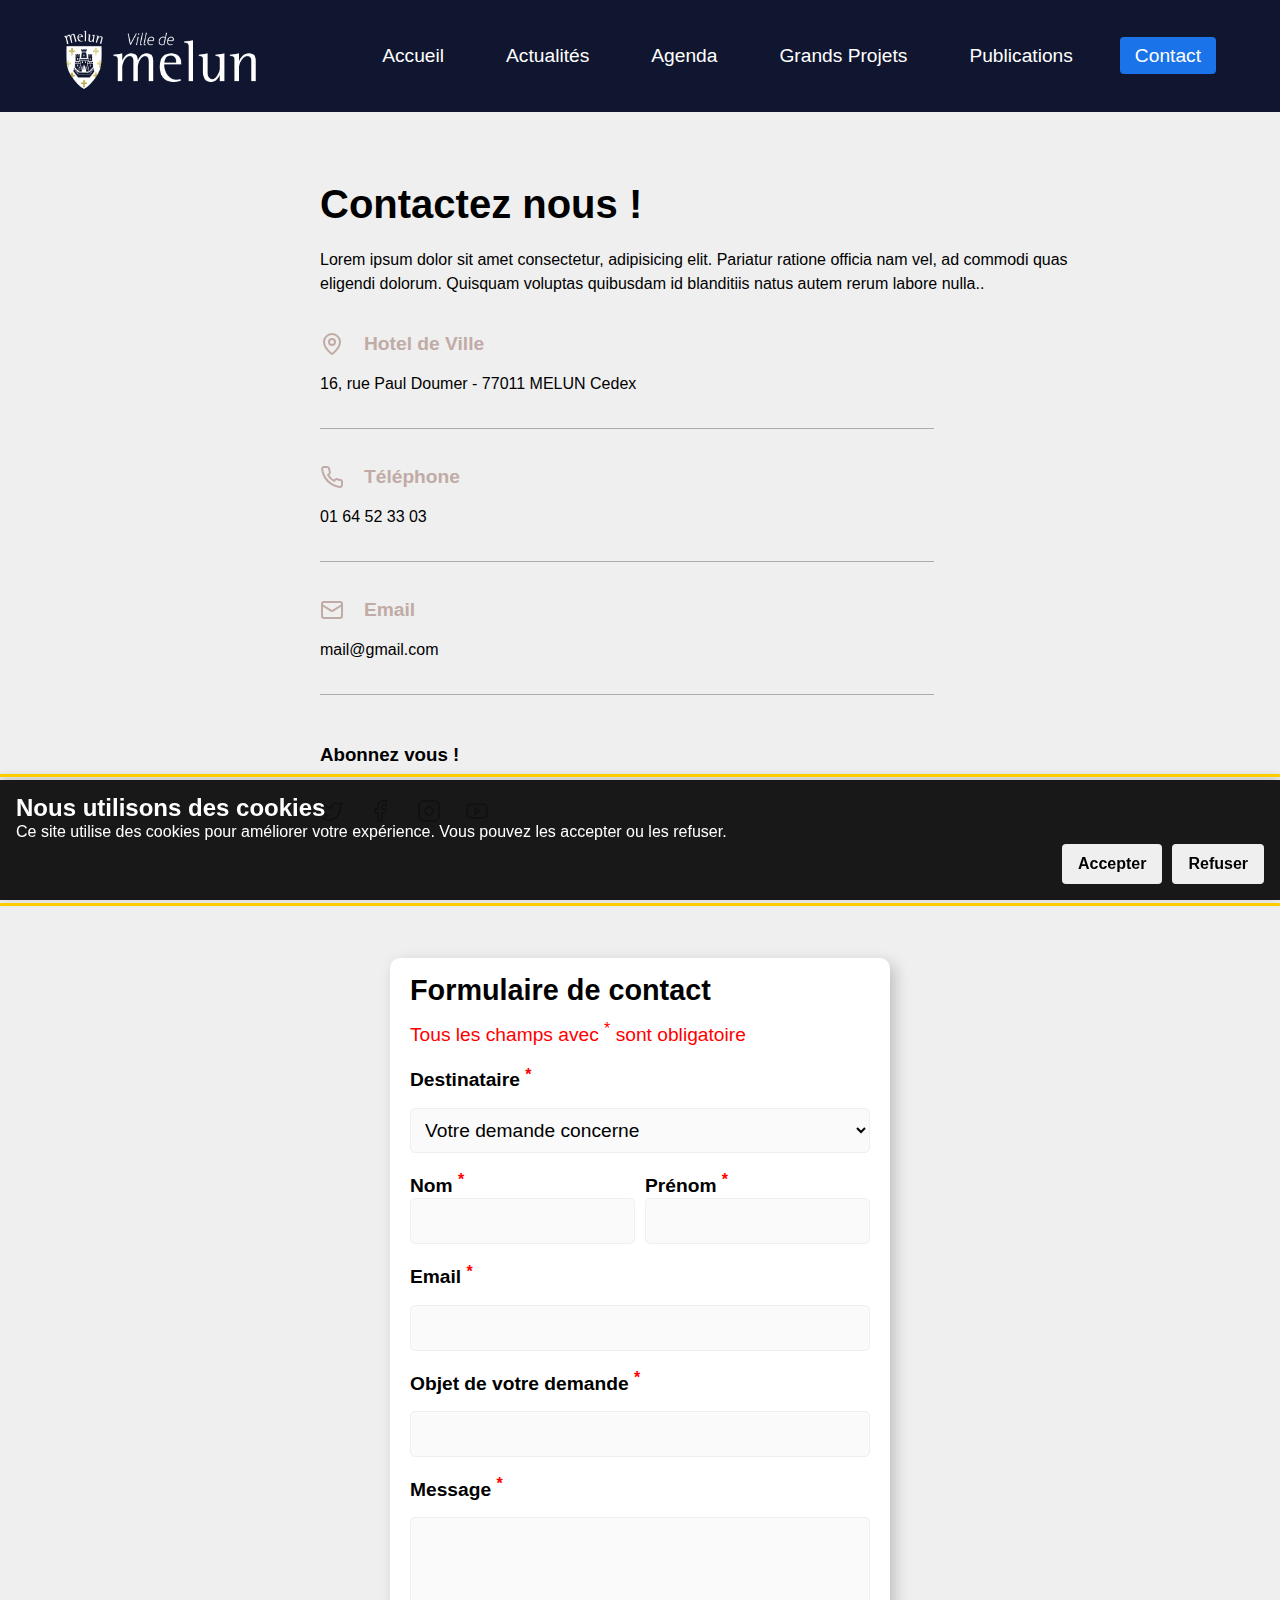
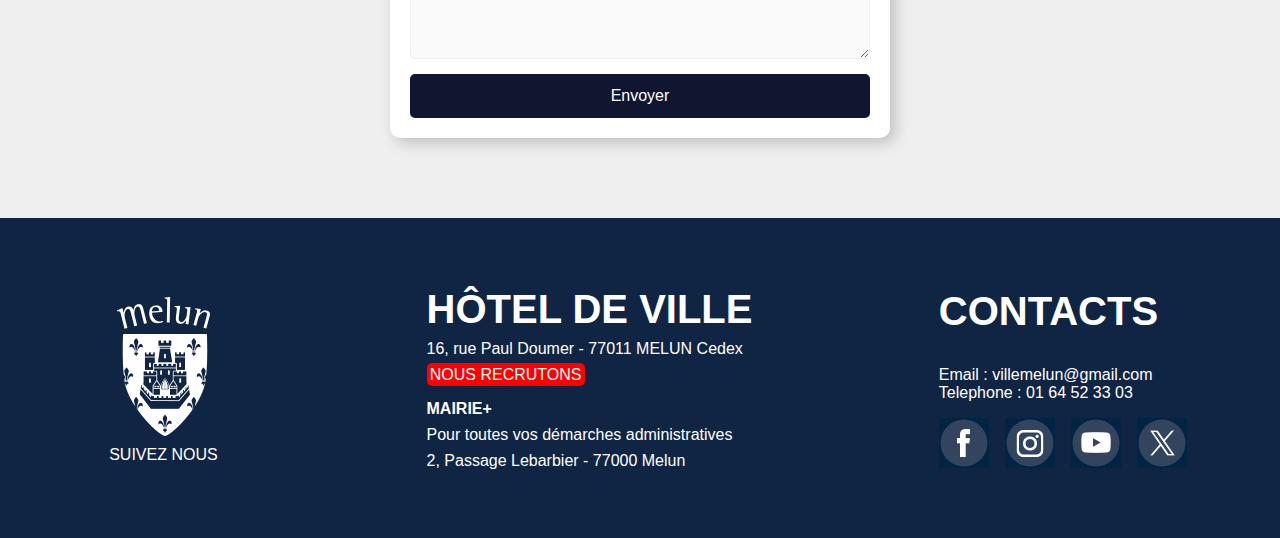
<file: contact.html>
<!DOCTYPE html>
<html lang="fr">

<head>
  <meta charset="UTF-8" />
  <meta name="viewport" content="width=device-width, initial-scale=1.0" />
  <title>Ville de melun - Contact</title>
  <link rel="stylesheet" href="./src/css/style.css" />
  <link rel="stylesheet" href="./src/css/contact.css" />
  <link rel="stylesheet" href="./src/css/footer.css" />
  <link rel="stylesheet" href="./src/css/accessibility.css" />
  <link rel="stylesheet" href="./src/css/cookies.css" />
</head>

<body>
  <!-- Improved skip links -->
  <div class="skip-links">
    <a href="#main-content" class="skip-link">Aller au contenu principal</a>
    <a href="#footer" class="skip-link">Aller au pied de page</a>
  </div>

  <!-- Cookie consent banner -->
  <div id="cookie-consent" class="cookie-consent" tabindex="-1" role="dialog" aria-labelledby="cookie-title">
    <h2 id="cookie-title">Nous utilisons des cookies</h2>
    <p>Ce site utilise des cookies pour améliorer votre expérience. Vous pouvez les accepter ou les refuser.</p>
    <div class="cookie-buttons">
      <button id="cookie-accept" class="btn">Accepter</button>
      <button id="cookie-refuse" class="btn btn-secondary">Refuser</button>
    </div>
  </div>

  <header>
    <nav aria-label="Navigation principale">
      <img src="./src/img/ville_de_melun.png" alt="Logo Ville de Melun" width="200">
      <ul>
        <li><a href="index.html">Accueil</a></li>
        <li><a href="index.html#actualites-titre">Actualités</a></li>
        <li><a href="index.html#agenda-titre">Agenda</a></li>
        <li><a href="index.html#projets-titre">Grands Projets</a></li>
        <li><a href="index.html#publications-titre">Publications</a></li>
        <li><a href="contact.html" aria-current="page">Contact</a></li>
      </ul>
      <button class="menu-toggle" aria-expanded="false" aria-controls="primary-menu" aria-label="Toggle menu">
        <span>☰</span>
      </button>
    </nav>
  </header>
  <main id="main-content" tabindex="-1">
    <div class="aside">
      <div class="infos_container">
        <h1 tabindex="0">Contactez nous !</h1>

        <p>
          Lorem ipsum dolor sit amet consectetur, adipisicing elit. Pariatur
          ratione officia nam vel, ad commodi quas eligendi dolorum. Quisquam
          voluptas quibusdam id blanditiis natus autem rerum labore nulla..
        </p>

        <div class="infos_box">
          <div class="infos">
            <img src="./src/svg/map-pin.svg" alt="" />
            <h3 class="infos_title" tabindex="0">Hotel de Ville</h3>
          </div>
          <p class="infos_p" tabindex="0">
            16, rue Paul Doumer - 77011 MELUN Cedex
          </p>

          <div class="horizontal_bar" role="presentation
                    "></div>

          <div class="infos">
            <img src="./src/svg/phone.svg" alt="" />
            <h3 class="infos_title" tabindex="0">Téléphone</h3>
          </div>
          <p class="infos_p" tabindex="0">01 64 52 33 03</p>

          <div class="horizontal_bar" role="presentation
                    "></div>

          <div class="infos">
            <img src="./src/svg/mail.svg" alt="" />
            <h3 class="infos_title" tabindex="0">Email</h3>
          </div>
          <p class="infos_p" tabindex="0">mail@gmail.com</p>

          <div class="horizontal_bar" role="presentation
                    "></div>
        </div>

          <div class="socials">
            <h3 tabindex="0">Abonnez vous !</h3>
            <a href="#"><img
              src="./src/svg/twitter.svg"
              alt="Logo Twitter"
            /></a>
            <a href="#"><img
              src="./src/svg/facebook (1).svg"
              alt="Logo facebook"
            /></a>
            <a href="#"><img
              src="./src/svg/instagram (1).svg"
              alt="Logo Instagram"
            /></a>
            <a href="#"><img
              src="./src/svg/youtube.svg"
              alt="Logo Youtube"
            /></a>
          </div>
        </div>
      </div>

    <div class="background-image" role="presentation"></div>

    <form action="#" method="POST" aria-labelledby="contact-form-title">
      <h2 id="contact-form-title">Formulaire de contact</h2>
      <p class="red">Tous les champs avec <sup>*</sup> sont obligatoire</p>

      <label for="destinataire">Destinataire <span aria-hidden="true"><sup>*</sup></span></label>
      <select id="destinataire" name="destinataire" required>
        <option value="" disabled selected>Votre demande concerne</option>
        <option value="actes_civils">Demande d'actes civils</option>
        <option value="recrutement">Demande de recrutement</option>
        <option value="culture">Action Culturelle</option>
        <option value="finances">Direction des Finances, de la Commande Publique et Contrôle de Gestion</option>
        <option value="scolaire">Affaires Scolaires</option>
        <option value="social">Affaires Sociales</option>
        <option value="sport">Affaires Sportives</option>
        <option value="archives">Archives</option>
        <option value="batiments">Bâtiments</option>
        <option value="bij">Bureau Information Jeunesse (BIJ)</option>
        <option value="maire">Cabinet du Maire</option>
        <option value="social_centre">Centre Social</option>
        <option value="loisirs">Centres de Loisirs</option>
        <option value="conservatoire">Conservatoire de Musique et de Danse</option>
        <option value="rh">Direction des Ressources Humaines</option>
      </select>

      <div class="name-container">
        <div>
          <label for="nom">Nom <span aria-hidden="true"><sup>*</sup></span></label>
          <input type="text" id="nom" name="nom" required>
        </div>
        <div>
          <label for="prenom">Prénom <span aria-hidden="true"><sup>*</sup></span></label>
          <input type="text" id="prenom" name="prenom" required>
        </div>
      </div>

      <label for="email">Email <span aria-hidden="true"><sup>*</sup></span></label>
      <input type="email" id="email" name="email" required>

      <label for="objet">Objet de votre demande <span aria-hidden="true"><sup>*</sup></span></label>
      <input type="text" id="objet" name="objet" required>

      <label for="message">Message <span aria-hidden="true"><sup>*</sup></span></label>
      <textarea id="message" name="message" rows="5" required></textarea>

      <button type="submit" id="btn">Envoyer</button>
    </form>
  </main>
  <footer id="footer" tabindex="-1">
    <div class="footer-content">
      <img class="footer-logo" src="./src/img/logo_footer.png" alt="">
      <p>SUIVEZ NOUS</p>
    </div>

    <div class="footer-text">
      <h1>HÔTEL DE VILLE</h1>
      <p>16, rue Paul Doumer - 77011 MELUN Cedex</p>
      <li class="link"><a class="recrutement" href="https://www.ville-melun.fr/la-ville/ressources-humaines">NOUS
          RECRUTONS</a></li>
      <strong>MAIRIE+</strong>
      <p>Pour toutes vos démarches administratives</p>
      <p>2, Passage Lebarbier - 77000 Melun</p>
    </div>

    <div class="footer-contact">
      <h1>CONTACTS</h1>
      <p>Email : villemelun@gmail.com</p>
      <p>Telephone : 01 64 52 33 03</p>
      <div class="social">
        <img src="./src/img/rs-fb_footer.png" alt="">
        <img src="./src/img/rs-insta_footer.png" alt="">
        <img src="./src/img/rs-youtube_footer.png" alt="">
        <img src="./src/img/rs-x_footer.png" alt="">
      </div>
    </div>
  </footer>

  <script src="./src/js/navigation.js"></script>
  <script src="./src/js/cookies.js"></script>
  <script src="./src/js/focus-manager.js"></script>
</body>

</html>
</file>
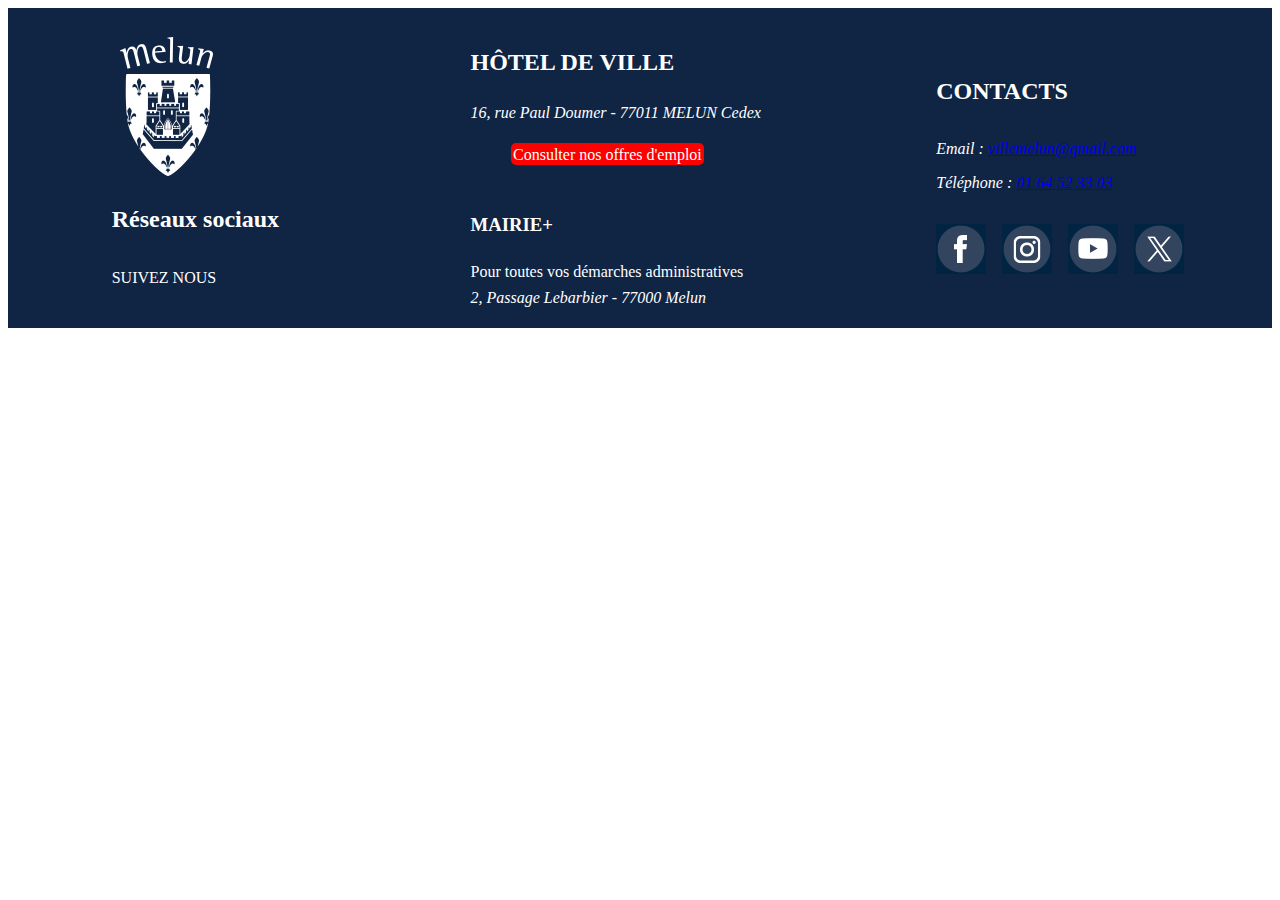
<file: footer.html>
<!DOCTYPE html>
<html lang="fr">
<head>
    <meta charset="UTF-8">
    <meta name="viewport" content="width=device-width, initial-scale=1.0">
    <title>Footer - Ville de Melun</title>
    <link rel="stylesheet" href="./src/css/footer.css">
</head>
<body>
    <footer role="contentinfo">
        <div class="footer-content">
            <img class="footer-logo" src="./src/img/logo_footer.png" alt="Logo de la ville de Melun">
            <h2>Réseaux sociaux</h2>
            <p>SUIVEZ NOUS</p>
        </div>
        
        <div class="footer-text">
            <h2>HÔTEL DE VILLE</h2>
            <address>
                <p>16, rue Paul Doumer - 77011 MELUN Cedex</p>
            </address>
            <nav aria-label="Liens utiles">
                <ul>
                    <li class="link"><a class="recrutement" href="https://www.ville-melun.fr/la-ville/ressources-humaines">Consulter nos offres d'emploi</a></li>
                </ul>
            </nav>
            <h3>MAIRIE+</h3>
            <p>Pour toutes vos démarches administratives</p>
            <address>
                <p>2, Passage Lebarbier - 77000 Melun</p>
            </address>
        </div>

        <div class="footer-contact">
            <h2>CONTACTS</h2>
            <address>
                <p>Email : <a href="mailto:villemelun@gmail.com">villemelun@gmail.com</a></p>
                <p>Téléphone : <a href="tel:+33164523303">01 64 52 33 03</a></p>
            </address>
            <nav class="social" aria-label="Réseaux sociaux">
                <a href="#" aria-label="Suivez-nous sur Facebook">
                    <img src="./src/img/rs-fb_footer.png" alt="">
                </a>
                <a href="#" aria-label="Suivez-nous sur Instagram">
                    <img src="./src/img/rs-insta_footer.png" alt="">
                </a>
                <a href="#" aria-label="Suivez-nous sur YouTube">
                    <img src="./src/img/rs-youtube_footer.png" alt="">
                </a>
                <a href="#" aria-label="Suivez-nous sur X (anciennement Twitter)">
                    <img src="./src/img/rs-x_footer.png" alt="">
                </a>
            </nav>
        </div>
    </footer>
</body>
</html>
</file>
<file: src/css/style.css>
* {
	margin: 0;
	padding: 0;
	box-sizing: border-box;
}

body {
	font-family: "Roboto", sans-serif;
	line-height: 1.5rem;
}

/* Improved Navbar with Better Responsive Design */
header {
	background-color: #10162f;
	color: #fff;
	display: flex;
	align-items: center;
	justify-content: center;
	height: auto;
	min-height: 7rem;
	padding: 1rem 0;
	position: relative;
}

nav {
	display: flex;
	flex-wrap: wrap;
	justify-content: space-between;
	width: 90%;
	max-width: 1200px;
	list-style-type: none;
	align-items: center;
}

.nav-logo {
	font-size: 1.5rem;
	font-weight: bold;
}

/* Updated menu toggle button styles for accessibility */
.menu-toggle {
	display: none; /* Hide by default on all screens */
	background: transparent;
	border: 2px solid #fff;
	border-radius: 4px;
	color: white;
	font-size: 1.5rem;
	cursor: pointer;
	padding: 0.5rem;
	min-width: 44px;
	min-height: 44px;
	align-items: center;
	justify-content: center;
	position: relative;
}

.menu-toggle:hover,
.menu-toggle:focus {
	outline: 3px solid #ffbf47;
	outline-offset: 2px;
	background-color: rgba(255, 255, 255, 0.1);
}

.menu-toggle[aria-expanded="true"] {
	background-color: rgba(255, 255, 255, 0.2);
}

.menu-toggle:focus,
.menu-toggle:hover {
	outline: 3px solid #ffbf47;
	outline-offset: 2px;
	text-decoration: none;
}

nav ul {
	display: flex;
	justify-content: center;
	align-items: center;
	gap: 2rem;
}

nav ul li {
	font-size: 1.2rem;
	list-style-type: none;
	position: relative;
}

nav a {
	text-decoration: none;
	color: #fff;
	position: relative;
	padding: 8px 15px;
	border-radius: 4px;
	transition: all 0.3s;
}

.menu-toggle:focus,
menu-toggle:hover {
	outline: 3px solid #ffbf47;
	outline-offset: 2px;
	text-decoration: none;
}
/* Improved focus styles with better contrast */
nav ul li a:focus {
	outline: 3px solid #ffcc00; /* Consistent yellow outline */
	background-color: rgba(255, 255, 255, 0.2);
	text-decoration: underline;
	color: white;
	/* Remove any hover styles when focused */
	box-shadow: none;
}

/* Hover effects - modified to remove outline */
nav ul li a:hover {
	color: white;
	background-color: rgba(255, 255, 255, 0.2);
	text-decoration: none;
	border-color: #2563eb; /* Blue border color on hover */
}

nav ul li a::after {
	content: "";
	position: absolute;
	bottom: -6px;
	left: 100%;
	width: 0%;
	height: 3px;
	background-color: #fff; /* Changed to match focus color */
	transition: all 0.3s ease-in-out;
}

nav ul li a:hover::after {
	left: 0%;
	width: 100%;
}

/* Current page indicator */
nav ul li a[aria-current="page"] {
	background-color: #1a73e8;
	color: white;
}

nav ul li a[aria-current="page"]:focus {
	outline: 3px solid #ffbf47;
	background-color: #1a73e8;
}

/* Menu announcement area for screen readers */
#menu-announcement {
	position: absolute;
	width: 1px;
	height: 1px;
	margin: -1px;
	padding: 0;
	overflow: hidden;
	clip: rect(0, 0, 0, 0);
	border: 0;
}

/* Responsive navigation for mobile devices */
@media (max-width: 1165px) {
	header {
		height: auto;
	}

	nav {
		justify-content: space-between;
	}

	.menu-toggle {
		display: flex; /* Only display on mobile screens */
		z-index: 101;
	}

	nav ul {
		position: fixed;
		top: 0;
		right: -100%;
		flex-direction: column;
		background-color: #10162f;
		height: 100vh;
		width: 80%;
		max-width: 300px;
		padding: 5rem 2rem 2rem;
		transition: right 0.3s ease, visibility 0.3s ease;
		gap: 1.5rem;
		z-index: 100;
		justify-content: flex-start;
		align-items: flex-start;
		box-shadow: -5px 0 15px rgba(0, 0, 0, 0.3);
		visibility: visible;
	}

	nav ul[aria-hidden="true"] {
		right: -100%;
		visibility: hidden;
	}

	nav ul[aria-hidden="false"] {
		right: 0;
		visibility: visible;
	}

	nav ul.active {
		right: 0;
	}

	nav ul li {
		width: 100%;
	}

	nav ul li a {
		display: block;
		width: 100%;
		padding: 1rem;
	}

	nav ul li a::after {
		display: none;
	}

	.nav-overlay {
		position: fixed;
		top: 0;
		left: 0;
		right: 0;
		bottom: 0;
		background-color: rgba(0, 0, 0, 0.5);
		opacity: 0;
		visibility: hidden;
		transition: opacity 0.3s ease;
		z-index: 99;
	}

	.nav-overlay.active {
		opacity: 1;
		visibility: visible;
	}
}

@media (max-width: 480px) {
	nav {
		width: 95%;
	}

	.nav-logo {
		font-size: 1.2rem;
	}
}

.hero {
	background-image: url("https://www.ville-melun.fr/images/02-EVENTS/03-Journee-Internationale-Droits-Femmes/2024-03-08_JIDF_SITE-2.jpg");
	background-size: cover;
	background-position: center;
	height: 80vh;
	display: flex;
	flex-direction: column;
	justify-content: center;
	align-items: end;
	color: white;
	text-align: right;
	padding: 12rem;
}

.hero h1 {
	background: white none repeat scroll 0% 0%;
	color: black;
	padding: 1%;
	font-size: 3rem;
	margin-bottom: 1rem;
}

.hero p {
	padding: 1%;
	background: rgba(0, 0, 0, 0.4) none repeat scroll 0% 0%;
	font-size: 1.2rem;
	max-width: 800px;
}

.carousel {
	position: relative;
	height: clamp(400px, 60vw, 80vh);
	background: #10162f;
}

.carousel-container {
	height: 100%;
	position: relative;
}

.carousel-slides {
	height: 100%;
	position: relative;
	overflow: hidden;
}

.slide {
	position: absolute;
	top: 0;
	left: 0;
	width: 100%;
	height: 100%;
	opacity: 0;
	transition: opacity 0.5s ease-in-out;
	background-size: cover;
	background-position: center;
}

.slide[aria-hidden="false"] {
	opacity: 1;
	z-index: 1;
}

.slide:nth-child(1) {
	background-image: url("https://www.ville-melun.fr/images/02-EVENTS/03-Journee-Internationale-Droits-Femmes/2024-03-08_JIDF_SITE-2.jpg");
}

.slide:nth-child(2) {
	background-image: url("https://www.ville-melun.fr/images/02-EVENTS/2025/2025-03-10_Inscriptions-Scolaires-et-Perisclolaires_SITE-Vignette.jpg");
}

.slide:nth-child(3) {
	background-image: url("https://www.ville-melun.fr/images/02-EVENTS/2025/2025-02-20_PROJET-MEMOIRE_Episode-3_Un-Nouvel-Habitat_SITE-VIGNETTE.jpg");
}

.slide-content {
	position: absolute;
	right: 5%;
	top: 50%;
	transform: translateY(-50%);
	max-width: min(600px, 90%);
	padding: clamp(1rem, 3vw, 2rem);
	color: white;
	text-align: right;
}

.slide-content h2 {
	background: white;
	color: black;
	padding: clamp(0.5rem, 2vw, 1rem);
	margin-bottom: clamp(0.5rem, 2vw, 1rem);
	display: inline-block;
	font-size: clamp(1.5rem, 4vw, 2.5rem);
	width: auto;
	max-width: 100%;
	overflow-wrap: break-word;
	hyphens: auto;
}

.slide-content p {
	background: rgba(0, 0, 0, 0.7);
	padding: clamp(0.5rem, 2vw, 1rem);
	font-size: clamp(1rem, 2vw, 1.2rem);
}

.carousel-controls {
	position: absolute;
	bottom: clamp(1rem, 4vw, 2rem);
	left: 0;
	right: 0;
	display: flex;
	justify-content: center;
	align-items: center;
	gap: clamp(0.5rem, 1vw, 1rem);
	z-index: 2;
}

.carousel-controls button {
	background: rgba(255, 255, 255, 0.2);
	border: 2px solid white;
	color: white;
	width: clamp(36px, 6vw, 44px);
	height: clamp(36px, 6vw, 44px);
	border-radius: 50%;
	cursor: pointer;
	display: flex;
	align-items: center;
	justify-content: center;
	transition: all 0.3s ease;
}

/* Carousel/Hero Navigation Enhancements - modified to remove outline on hover */
.carousel-controls button:hover {
	background: #1a73e8; /* Blue background on hover */
	/* No outline on hover */
}
.carousel-controls button svg:hover {
	color: white; /* Blue background on hover */
	/* No outline on hover */
}

.carousel-controls button:focus {
	background: #1a73e8; /* Blue background on focus */
	outline: 3px solid #ffcc00; /* Consistent yellow outline */
	/* No hover effects when focused */
}

.carousel-controls button:focus-visible {
	outline: 3px solid #2563eb;
	outline-offset: 2px;
}

.carousel-dots {
	display: flex;
	gap: 0.5rem;
}

.carousel-dots button {
	width: clamp(10px, 1.5vw, 12px);
	height: clamp(10px, 1.5vw, 12px);
	border-radius: 50%;
	background: rgba(255, 255, 255, 0.5);
	border: 2px solid white;
	padding: 0;
}

.carousel-dots button[aria-selected="true"] {
	background: white;
}

/* Carousel/Hero Navigation Enhancements */
.carousel-controls button {
	background: rgba(0, 0, 0, 0.7); /* Darker background for better contrast */
	color: white;
	width: 40px;
	height: 40px;
	border: none;
	border-radius: 50%;
	display: flex;
	align-items: center;
	justify-content: center;
	cursor: pointer;
}

.carousel-controls button:hover {
	background: #1a73e8; /* Blue background on hover */
	/* No outline on hover */
}

.carousel-controls button:focus {
	background: #1a73e8; /* Blue background */
	outline: 3px solid #ffcc00; /* Consistent yellow outline */
	outline-offset: 2px;
	/* No hover effects when focused */
}

.carousel-dots button {
	width: 12px;
	height: 12px;
	background: rgba(255, 255, 255, 0.5);
	border: 1px solid #000; /* Border for better visibility */
	border-radius: 50%;
	margin: 0 6px;
}

.carousel-dots button[aria-selected="true"] {
	background: white;
	box-shadow: 0 0 0 2px #0056b3; /* Blue outline for selected dot */
}

.carousel-dots button:focus {
	outline: 3px solid #ffcc00; /* Consistent yellow outline */
	outline-offset: 2px;
}

@media (max-width: 768px) {
	.slide-content {
		max-width: 100%;
		right: 0;
		left: 0;
		text-align: center;
		padding: 1rem;
	}

	.carousel-controls {
		bottom: 0.5rem;
	}
}

@media (max-width: 480px) {
	.carousel {
		height: 450px;
	}

	.slide-content h1 {
		padding: 0.5rem;
		margin-bottom: 0.5rem;
	}

	.slide-content p {
		padding: 0.5rem;
	}

	.carousel-controls button {
		width: 32px;
		height: 32px;
	}
}

.pictograms {
	display: grid;
	grid-template-columns: repeat(6, 1fr);
	gap: 2rem;
	padding: 4rem 8rem;
	background-color: #f5f5f5;
}

.pictogram-item {
	display: flex;
	flex-direction: column;
	align-items: center;
	text-decoration: none;
	color: #10162f;
	font-weight: 500;
	transition: transform 0.3s ease;
}

.pictogram-item:hover {
	transform: translateY(-5px);
}

.pictogram-item:focus {
	outline: 3px solid #ffcc00; /* Consistent yellow outline */
	outline-offset: 4px;
	transform: translateY(-5px);
	/* No hover outline when focused */
}

.pictograms img {
	width: 100%;
	max-width: 150px;
	margin-bottom: 1rem;
	transition: transform 0.3s ease;
}

.pictogram-text {
	text-align: center;
	font-size: 1.3rem;
	margin-top: 0.5rem;
}

/* Responsive adjustments for pictograms */
@media (max-width: 1200px) {
	.pictograms {
		grid-template-columns: repeat(3, 1fr);
		padding: 3rem 4rem;
	}
}

@media (max-width: 768px) {
	.pictograms {
		grid-template-columns: repeat(2, 1fr);
		padding: 2rem;
	}
}

@media (max-width: 480px) {
	.pictograms {
		grid-template-columns: repeat(1, 1fr);
		padding: 2rem 1rem;
	}
}

.actualites {
	padding: 4rem max(2rem, min(8rem, 5vw));
}

.actualites h2 {
	font-size: clamp(1.8rem, 4vw, 2.5rem);
	margin-bottom: clamp(2rem, 4vw, 3rem);
}

.articles {
	display: grid;
	grid-template-columns: repeat(auto-fit, minmax(min(100%, 260px), 1fr));
	gap: clamp(1rem, 3vw, 2rem);
}

.articles article {
	display: flex;
	flex-direction: column;
	height: 100%;
	transition: transform 0.3s ease, box-shadow 0.3s ease;
}

.articles article img {
	height: clamp(150px, 30vw, 200px);
}

.articles .tag {
	margin: 1rem 1rem 0.5rem;
	font-size: clamp(0.8rem, 2vw, 1rem);
}

.articles h3 {
	font-size: clamp(1.1rem, 2.5vw, 1.3rem);
	padding: 0 1rem;
	margin-bottom: 0.5rem;
}

.articles p {
	font-size: clamp(0.9rem, 2vw, 1rem);
	padding: 0 1rem 1rem;
	flex-grow: 1;
}

@media (max-width: 768px) {
	.actualites {
		padding: 2rem 1rem;
	}

	.articles {
		grid-template-columns: 1fr;
		max-width: 500px;
		margin: 0 auto;
	}
}

.articles article {
	background: white;
	border-radius: 8px;
	overflow: hidden;
	box-shadow: 0 4px 6px rgba(0, 0, 0, 0.1);
	transition: transform 0.3s ease;
	border: 2px solid transparent;
}

.articles article:hover {
	transform: translateY(-5px);
	border-color: #2563eb;
}

.articles article:focus-within {
	border-color: #2563eb;
}

.articles img {
	width: 100%;
	height: 200px;
	object-fit: cover;
}

.articles .tag {
	display: inline-block;
	padding: 0.5rem 1rem;
	background-color: #1a365d !important; /* Darker blue for better contrast */
	color: white;
	border-radius: 4px;
	margin: 1rem;
}

.articles h3 {
	padding: 0 1rem;
	margin-bottom: 0.5rem;
	color: #10162f;
}

.articles p {
	padding: 0 1rem 1rem;
	color: #374151 !important; /* Darker gray for better contrast */
}

/* Improved focus styles */
:focus {
	outline: 3px solid #ffcc00; /* Consistent yellow color */
	outline-offset: 2px;
}

:focus:not(:focus-visible) {
	outline: none;
}

:focus-visible {
	outline: 3px solid #ffbf47; /* High contrast yellow */
	outline-offset: 3px;
	box-shadow: 0 0 0 6px rgba(255, 191, 71, 0.2);
}

/* Skip link */
.skip-link {
	position: absolute;
	top: -40px;
	left: 0;
	background: #2563eb;
	color: white;
	padding: 8px;
	z-index: 100;
	transition: top 0.2s ease;
}

.skip-link:focus {
	top: 0;
}

/* Improve focus for navigation */
nav a:focus-visible {
	background-color: rgba(255, 255, 255, 0.1);
	border-radius: 4px;
}

/* Agenda Styles */
.agenda {
	padding: 4rem 8rem;
	background-color: #f5f5f5;
}

.agenda h2 {
	text-align: center;
	font-size: 2.5rem;
	margin-bottom: 3rem;
	color: #10162f;
}

.events-grid {
	display: grid;
	grid-template-columns: repeat(4, 1fr);
	gap: 2rem;
	margin: 0 auto;

	/* Add responsive breakpoints */
	@media (max-width: 1200px) {
		grid-template-columns: repeat(3, 1fr);
	}

	@media (max-width: 900px) {
		grid-template-columns: repeat(2, 1fr);
	}

	@media (max-width: 600px) {
		grid-template-columns: 1fr;
	}
}

/* Event card styles - add default transparent border */
.event-card {
	background: white;
	border-radius: 8px;
	overflow: hidden;
	box-shadow: 0 4px 6px rgba(0, 0, 0, 0.1);
	transition: transform 0.3s ease, border-color 0.3s ease;
	border: 2px solid transparent; /* Add default transparent border */
	box-sizing: border-box; /* Ensure border is included in element dimensions */
}

.event-card:hover {
	transform: translateY(-5px);
	border-color: #2563eb; /* Only change border color, not width */
}

.event-card img {
	width: 100%;
	height: 200px;
	object-fit: cover;
	aspect-ratio: 16 / 9; /* Set consistent aspect ratio */
}

.event-card time {
	display: inline-block;
	padding: 0.5rem 1rem;
	background-color: #293b74;
	color: white;
	font-size: 0.9rem;
	margin: 1rem;
	border-radius: 4px;
}

.event-card h3 {
	padding: 0 1rem;
	margin-bottom: 0.5rem;
	color: #10162f;
	font-size: 1.2rem;
}

.event-card address {
	padding: 0 1rem 1rem;
	color: #666;
	font-style: normal;
	font-size: 0.9rem;
}

/* Specific styles for icagenda items */
.icrounded_eventlist {
	margin-bottom: 2rem;
	background: white;
	border-radius: 8px;
	overflow: hidden;
	box-shadow: 0 2px 4px rgba(0, 0, 0, 0.1);
}

.ic-block.agenda_image img {
	width: 100%;
	height: 200px;
	object-fit: cover;
	aspect-ratio: 16 / 9; /* Set consistent aspect ratio */
}

.ic-date-img-box {
	position: absolute;
	top: 10px;
	left: 10px;
	border-radius: 4px;
}

.ic-datetime-div {
	font-size: 0.9rem;
	margin: 1rem;
}

.iceventlist-title {
	padding: 1rem;
	font-size: 1.2rem;
	font-weight: bold;
	color: #10162f;
}

.iceventlist-venue {
	padding: 0 1rem 1rem;
	color: #666;
	font-size: 0.9rem;
}

/* Responsive adjustments */
@media (max-width: 1024px) {
	.agenda {
		padding: 4rem 4rem;
	}
}

@media (max-width: 768px) {
	.agenda {
		padding: 4rem 2rem;
	}

	.events-grid {
		grid-template-columns: repeat(auto-fit, minmax(250px, 1fr));
	}
}

/* Focus styles */
:focus {
	outline: 3px solid #ffcc00; /* Consistent yellow color */
	outline-offset: 2px;
}

.skip-link:focus {
	position: fixed;
	top: 0;
	left: 0;
	padding: 10px;
	background: #ffffff;
	z-index: 9999;
}

.carousel button:focus,
.pictograms a:focus,
.event-card:focus {
	outline: 3px solid #ffcc00; /* Consistent yellow outline */
	outline-offset: 4px;
	box-shadow: 0 0 8px rgba(0, 102, 204, 0.5);
}

/* Add smooth scrolling to the page */
html {
	scroll-behavior: smooth;
}

/* Grand Projets Section */
.grand-projets {
	padding: 4rem max(2rem, min(8rem, 5vw));
	background-color: #ffffff;
}

.grand-projets h2 {
	font-size: clamp(1.8rem, 4vw, 2.5rem);
	margin-bottom: clamp(2rem, 4vw, 3rem);
	color: #10162f;
	text-align: center;
}

.projets-grid {
	display: grid;
	grid-template-columns: repeat(3, 1fr);
	gap: clamp(1.5rem, 3vw, 2.5rem);
}

.projet-card {
	background: white;
	border-radius: 8px;
	overflow: hidden;
	box-shadow: 0 4px 10px rgba(0, 0, 0, 0.1);
	transition: transform 0.3s ease, box-shadow 0.3s ease;
	border: 2px solid #f0f0f0;
	height: 100%;
	display: flex;
	flex-direction: column;
}

.projet-card:hover {
	transform: translateY(-5px);
	box-shadow: 0 8px 15px rgba(0, 0, 0, 0.15);
	border-color: #2563eb;
}

.projet-card:focus-within {
	border-color: #2563eb;
}

.projet-card img {
	width: 100%;
	height: 220px;
	object-fit: cover;
}

.projet-card .projet-content {
	padding: 1.5rem;
	flex-grow: 1;
	display: flex;
	flex-direction: column;
}

.projet-card .status {
	display: inline-block;
	padding: 0.5rem 1rem;
	background-color: #293b74;
	color: white;
	font-size: 0.9rem;
	border-radius: 4px;
	margin-bottom: 1rem;
	align-self: flex-start;
}

.projet-card .status.completed {
	background-color: #10b981;
}

.projet-card .status.in-progress {
	background-color: #f59e0b;
}

.projet-card .status.planned {
	background-color: #6366f1;
}

.projet-card h3 {
	font-size: clamp(1.1rem, 2.5vw, 1.3rem);
	margin-bottom: 0.75rem;
	color: #10162f;
}

.projet-card p {
	color: #374151;
	font-size: clamp(0.9rem, 2vw, 1rem);
	margin-bottom: 1.5rem;
	flex-grow: 1;
}

.projet-card .btn {
	display: inline-block;
	padding: 0.75rem 1.5rem;
	background-color: #10162f;
	color: white;
	text-decoration: none;
	border-radius: 4px;
	font-weight: 500;
	transition: background-color 0.3s ease;
	align-self: flex-start;
}

.projet-card .btn:hover {
	background-color: #293b74;
}

.projet-card .btn:focus-visible {
	outline: 3px solid #2563eb;
	outline-offset: 3px;
}

/* Publications Section */
.publications {
	padding: 4rem max(2rem, min(8rem, 5vw));
	background-color: #f5f5f5;
}

.publications h2 {
	font-size: clamp(1.8rem, 4vw, 2.5rem);
	margin-bottom: clamp(2rem, 4vw, 3rem);
	color: #10162f;
	text-align: center;
}
.magazines-grid {
	display: grid;
	grid-template-columns: repeat(auto-fill, minmax(200px, 1fr));
	gap: clamp(1rem, 3vw, 2rem);
	justify-content: center;
	margin: 0 auto;
	max-width: 1200px;
}

.magazine-card {
	background: white;
	border-radius: 8px;
	overflow: hidden;
	box-shadow: 0 4px 6px rgba(0, 0, 0, 0.1);
	transition: transform 0.3s ease, box-shadow 0.3s ease;
	border: 2px solid transparent;
	display: flex;
	flex-direction: column;
	height: 100%;
}

.magazine-card:hover {
	transform: translateY(-5px);
	box-shadow: 0 8px 15px rgba(0, 0, 0, 0.15);
	border-color: #2563eb;
}

.magazine-card:focus-within {
	border-color: #2563eb;
}

.magazine-cover {
	position: relative;
	padding-bottom: 140%; /* Aspect ratio for magazine covers */
}

.magazine-cover img {
	position: absolute;
	top: 0;
	left: 0;
	width: 100%;
	height: 100%;
	object-fit: cover;
	box-shadow: 0 2px 8px rgba(0, 0, 0, 0.15);
}

.magazine-info {
	padding: 1rem;
	text-align: center;
	flex-grow: 1;
	display: flex;
	flex-direction: column;
	justify-content: space-between;
}

.magazine-info h3 {
	font-size: clamp(0.9rem, 2vw, 1.1rem);
	margin-bottom: 0.5rem;
	color: #10162f;
}

.magazine-info time {
	display: block;
	color: #666;
	font-size: 0.9rem;
	margin-bottom: 0.75rem;
}

.magazine-info .btn {
	display: inline-block;
	padding: 0.5rem 1rem;
	background-color: #10162f;
	color: white;
	text-decoration: none;
	border-radius: 4px;
	font-weight: 500;
	font-size: 0.9rem;
	transition: background-color 0.3s ease;
}

.magazine-info .btn:hover {
	background-color: #293b74;
}

.magazine-info .btn:focus-visible {
	outline: 3px solid #2563eb;
	outline-offset: 3px;
}

/* Responsive adjustments for Grand Projets and Publications */
@media (max-width: 1024px) {
	.projets-grid {
		grid-template-columns: repeat(2, 1fr);
	}
}

@media (max-width: 768px) {
	.grand-projets,
	.publications {
		padding: 3rem 1.5rem;
	}

	.projets-grid {
		grid-template-columns: 1fr;
		max-width: 500px;
		margin: 0 auto;
	}

	.magazines-grid {
		grid-template-columns: repeat(auto-fill, minmax(150px, 1fr));
	}
}

@media (max-width: 480px) {
	.magazines-grid {
		grid-template-columns: repeat(2, 1fr);
		gap: 1rem;
	}
}

/* Ensure carousel arrows are appropriately sized */
.carousel-controls .prev svg,
.carousel-controls .next svg {
	width: 36px;
	height: 36px;
}

/* Enhance the size and visibility of carousel control buttons */
.carousel-controls .prev,
.carousel-controls .next {
	min-width: 48px;
	min-height: 48px;
	background-color: rgba(0, 0, 0, 0.8);
	border-radius: 50%;
	display: flex;
	align-items: center;
	justify-content: center;
}

/* Ensure cards are clearly focusable with keyboard */
.article-card,
.event-card,
.projet-card,
.magazine-card {
	cursor: pointer;
	transition: transform 0.2s ease, box-shadow 0.2s ease;
}

/* Style cards consistently - modified to remove outline on hover */
.article-card:focus,
.event-card:focus,
.projet-card:focus,
.magazine-card:focus {
	outline: 3px solid #ffcc00; /* Consistent yellow outline */
	outline-offset: 2px;
	/* No hover effects when focused */
}

/* Style cards when their children have focus */
.article-card:focus-within,
.event-card:focus-within,
projet-card:focus-within,
magazine-card:focus-within {
	box-shadow: 0 0 0 2px #1a73e8;
}

/* Keep the skip link accessible but invisible until focused */
.skip-link {
	position: absolute;
	left: 0;
	top: 0;
	padding: 10px 15px;
	background: #1a73e8;
	color: #fff;
	z-index: 9999;
	opacity: 0;
	pointer-events: auto;
}

.skip-link:focus {
	opacity: 1;
}

/* Add some spacing to cards to make them more distinct */
.article-card,
.event-card,
.projet-card,
.magazine-card {
	margin-bottom: 1.5rem;
	padding: 1rem;
	border-radius: 4px;
	box-shadow: 0 2px 5px rgba(0, 0, 0, 0.1);
}

/* Card link styles */
.article-card .card-link,
.event-card .card-link {
	display: flex;
	flex-direction: column;
	height: 100%;
	color: inherit;
	text-decoration: none;
	/* Remove transform and box-shadow transitions from card links */
	transition: none;
}

/* Remove hover effects from elements inside cards */
.card-link:hover {
	/* Remove transform and box-shadow effects */
	transform: none;
	box-shadow: none;
}

/* Make sure card containers still have hover effects but not their children */
.article-card:hover,
.event-card:hover,
.projet-card:hover,
.magazine-card:hover {
	transform: translateY(-5px);
	box-shadow: 0 10px 20px rgba(0, 0, 0, 0.1);
	border: 2px solid #2563eb; /* Added blue outline on hover */
}

/* Make sure images in cards aren't distorted with the new link structure */
.card-link img {
	width: 100%;
	height: auto;
	object-fit: cover;
}

/* Ensure the tag appears properly within the link */
.card-link .tag {
	position: relative;
	z-index: 2;
}

/* Keep address and time styles consistent */
.card-link time,
.card-link address {
	font-style: normal;
	margin-bottom: 0.5rem;
}

/* Style for skip links when they become visible */
.skip-link:focus {
	position: absolute;
	top: 0;
	left: 0;
	z-index: 1001;
}

/* High contrast mode */
.high-contrast {
	background-color: #000;
	color: #fff;
}

.high-contrast a {
	color: #ffcc00;
}

.high-contrast img {
	filter: grayscale(100%) contrast(120%);
}

.high-contrast .article-card,
.high-contrast .event-card,
.high-contrast .projet-card,
.high-contrast .magazine-card {
	background-color: #222;
	border: 1px solid #fff;
}

/* City Information Table Styles */
.city-info {
	padding: 2rem 0;
	max-width: 1200px;
	margin: 0 auto;
}

.city-info h2 {
	margin-bottom: 1.5rem;
	font-size: 2rem;
	text-align: center;
	color: #333;
}

.table-container {
	overflow-x: auto;
	margin: 0 auto;
	max-width: 800px;
	box-shadow: 0 4px 6px rgba(0, 0, 0, 0.1);
	border-radius: 8px;
}

.city-info table {
	width: 100%;
	border-collapse: collapse;
	margin: 0 auto;
	background-color: #fff;
}

.city-info caption {
	padding: 1rem;
	background-color: #0066cc;
	color: white;
	font-weight: bold;
	font-size: 1.1rem;
	border-radius: 8px 8px 0 0;
}

.city-info th,
.city-info td {
	padding: 1rem;
	text-align: left;
	border-bottom: 1px solid #eee;
}

.city-info thead tr {
	background-color: #f5f5f5;
}

.city-info tbody tr:nth-child(even) {
	background-color: #f9f9f9;
}

.city-info tbody tr:hover {
	background-color: #f0f7ff;
}

.city-info th[scope="col"] {
	background-color: #e6e6e6;
	border-bottom: 2px solid #ddd;
}

.city-info th[scope="row"] {
	font-weight: 600;
	color: #0066cc;
	width: 40%;
}

.city-info a {
	color: #0066cc;
	text-decoration: none;
}

.city-info a:hover,
.city-info a:focus {
	text-decoration: underline;
}

@media screen and (max-width: 768px) {
	.city-info th,
	.city-info td {
		padding: 0.75rem;
	}
}

/* Screen reader only class */
.sr-only {
	position: absolute;
	width: 1px;
	height: 1px;
	padding: 0;
	margin: -1px;
	overflow: hidden;
	clip: rect(0, 0, 0, 0);
	white-space: nowrap;
	border-width: 0;
}

/* Updated carousel styles for accessibility */
.carousel-container {
	position: relative;
}

.carousel-status {
	position: absolute;
	width: 1px;
	height: 1px;
	padding: 0;
	margin: -1px;
	overflow: hidden;
	clip: rect(0, 0, 0, 0);
	white-space: nowrap;
	border-width: 0;
}
</file>
<file: src/css/contact.css>
body {
	background-color: #efefef;
}
/* FORM */

form {
	position: absolute;
	max-width: 500px;
	margin-top: 5rem;
	padding: 20px;
	border-radius: 10px;
	background-color: #fff;
	display: flex;
	flex-direction: column;
	gap: 15px;
	font-size: 1.2rem;
	box-shadow: 5px 5px 15px rgba(0, 0, 0, 0.2);
	z-index: 1;
	right: 17%;
}

.red {
	color: red;
}
sup {
	color: red;
}

.name-container {
	display: flex;
	gap: 10px;
}

.name-container div {
	flex: 1;
	display: flex;
	flex-direction: column;
}

label {
	font-weight: bold;
}

input,
select,
textarea,
#btn {
	width: 100%;
	padding: 10px;
	border: 1px solid #efefef;
	border-radius: 5px;
	font-size: 1.2rem;
	background-color: #fafafa;
}

input:focus,
select:focus,
textarea:focus,
#btn:focus {
	outline: 3px solid #ffcc00; /* Consistent yellow outline */
	outline-offset: 3px;
	/* No hover styles when focused */
}

#btn {
	background-color: #10162f;
	color: white;
	font-size: 16px;
	cursor: pointer;
	border: none;
}

#btn:hover {
	background-color: #2563eb; /* Consistent blue hover color */
	/* No outline on hover */
}

/* ASIDE */
main {
	position: relative;
	display: flex;
	height: 61.5rem;
	z-index: 1;
}
.aside {
	width: 60%;
}

h1 {
	font-size: 2.5rem;
	padding-bottom: 2rem;
}
/* INFOS */

.infos_container {
	width: 60%;
	margin-left: 10%;
	margin-top: 5rem;
}

.infos_box {
	margin-left: 30px;
}
.infos {
	display: flex;
	align-items: center;
	gap: 20px;
	margin-top: 20px;
}

.infos_title {
	color: #c1aba6;
	font-size: 1.2rem;
	margin-block: 1rem;
}

.infos_p {
	margin-left: 44px;
}

.socials {
	margin-block: 3rem;
}
.socials img {
	margin-top: 2rem;
	margin-right: 20px;
}

.background-image {
	width: 40%;
	height: 100%;
	background-image: url("../img/melun.jpg");
	background-repeat: no-repeat;
	background-position: center;
	background-size: cover;
}

.horizontal_bar {
	width: 80%;
	height: 1px;
	background-color: #adacac;
	margin-top: 2rem;
}

@media screen and (max-width: 1500px) {
	main {
		flex-direction: column;
		height: 100%;
	}
	.aside {
		width: 100%;
	}
	.background-image {
		display: none;
	}
	form {
		position: static;
		align-self: center;
		margin-bottom: 5rem;
	}

	.infos_box,
	.infos_p {
		margin-left: 0;
	}

	.infos_container {
		justify-self: center;
	}
}
</file>
<file: src/css/footer.css>
footer {
	background-color: #102444;
	color: #fff;
	display: flex;
	align-items: center;
	justify-content: space-around;
	height: 20rem;
	line-height: normal;
}

footer h1 {
	padding-bottom: 2rem;
	font-size: 2.5rem;
}

.footer-content {
	display: flex;
	flex-direction: column;
	align-items: flex-start;
	justify-content: center;
	padding: 1rem;
}

.footer-text {
	display: flex;
	flex-direction: column;
	justify-content: center;
	gap: 0.5rem; /* Ajoute un espacement uniforme entre les éléments */
}

.footer-text h1,
.footer-text p,
.footer-text strong {
	margin: 0; /* Supprime les marges par défaut */
	padding: 0;
}

.footer-text .link {
	padding-bottom: 0.5rem; /* Réduit l'espacement du lien */
}

.footer-logo {
	gap: 0.5rem;
}

.social {
	width: auto;
	height: auto;
	display: flex;
	gap: 1rem;
	padding-top: 1rem;
}

.recrutement {
	text-decoration: none;
	color: #fff;
	background-color: red;
	padding: 1%;
	border-radius: 5px;
	list-style: none;
}

.horaires {
	text-decoration: none;
	color: #fff;
	background-color: red;
	padding: 1%;
	border-radius: 5px;
	list-style: none;
}

.link {
	text-decoration: none;
	color: #fff;
	list-style: none;
	padding-bottom: 3%;
}

.footer-contact {
	display: flex;
	flex-direction: column;
	justify-content: flex-start;
}

/* Enhanced Back to top button styles */
.back-to-top {
	position: fixed;
	bottom: 20px;
	right: 20px;
	background-color: #10162f;
	color: white;
	width: 50px;
	height: 50px;
	border-radius: 50%;
	display: flex;
	align-items: center;
	justify-content: center;
	cursor: pointer;
	border: 2px solid white;
	box-shadow: 0 2px 5px rgba(0, 0, 0, 0.3);
	opacity: 0;
	visibility: hidden;
	transition: opacity 0.3s, visibility 0.3s, background-color 0.3s;
	z-index: 99;
	/* Make sure button is focusable */
	outline: none;
}

/* Show focus state clearly when reached via tabbing */
.back-to-top:focus {
	outline: 3px solid #ffcc00;
	outline-offset: 3px;
	/* Ensure it's visible when focused even if not scrolled */
	opacity: 1 !important;
	visibility: visible !important;
}

.back-to-top.visible {
	opacity: 1;
	visibility: visible;
}

.back-to-top:hover {
	background-color: #1a73e8;
}

.back-to-top .arrow {
	font-size: 24px;
	font-weight: bold;
}

/* High contrast mode */
.high-contrast .back-to-top {
	background-color: black;
	color: yellow;
	border: 2px solid yellow;
}

/* Adjust position on mobile */
@media (max-width: 768px) {
	.back-to-top {
		bottom: 10px;
		right: 10px;
		width: 40px;
		height: 40px;
	}
}

@media screen and (max-width: 1000px) {
	footer {
		flex-direction: column;
		gap: 2rem;
		height: 100%;
		padding-bottom: 2rem;
	}

	.footer-content {
		align-items: center;
	}

	.footer-text {
		align-items: center;
	}

	.footer-logo {
		align-items: center;
	}

	.social {
		justify-content: center;
	}

	.footer-contact {
		align-items: center;
	}
}
</file>
<file: src/css/accessibility.css>
/* Accessibility CSS - To be included after the main CSS */

/* Improved Skip links for keyboard users - with better contrast */
.skip-links {
	position: absolute;
	top: 0;
	left: 0;
	z-index: 1000;
}

.skip-link {
	position: absolute;
	top: -40px;
	left: 0;
	background: #0056b3; /* Darker blue for better contrast */
	color: white;
	padding: 10px 15px;
	font-weight: bold;
	transition: top 0.3s ease;
	z-index: 100;
	border: 2px solid transparent;
	text-decoration: none;
}

.skip-link:focus {
	top: 0;
	outline: 3px solid #ffcc00; /* Consistent yellow outline */
	outline-offset: 2px;
	border-color: #000;
}

/* Screen reader only class - visually hidden but accessible to screen readers */
.sr-only {
	position: absolute;
	width: 1px;
	height: 1px;
	padding: 0;
	margin: -1px;
	overflow: hidden;
	clip: rect(0, 0, 0, 0);
	white-space: nowrap;
	border-width: 0;
}

/* Normalized focus styles for ALL interactive elements */
:focus {
	outline: 3px solid #ffcc00; /* Consistent yellow outline */
	outline-offset: 3px;
}

/* Remove any hover effects when elements are focused */
:focus:hover {
	outline: 3px solid #ffcc00; /* Keep the yellow outline on focus+hover */
}

/* Pictogram specific focus styles */
.pictogram-item:focus {
	outline: 3px solid #ffcc00; /* Consistent yellow outline */
	outline-offset: 3px;
}

/* Specific focus style for interactive elements with consistent thickness */
a:focus,
button:focus,
input:focus,
select:focus,
textarea:focus {
	outline: 3px solid #ffcc00; /* Consistent yellow outline */
	outline-offset: 3px;
	text-decoration: underline;
}

/* Carousel controls focus */
.carousel-controls button:focus {
	outline: 3px solid #ffcc00; /* Consistent yellow outline */
	outline-offset: 3px;
	/* No hover styles when focused */
}

/* Consistent focus style for all card types */
.article-card .card-link:focus,
.event-card .card-link:focus,
.projet-card .card-link:focus,
.magazine-card .card-link:focus {
	outline: 3px solid #ffcc00; /* Consistent yellow outline */
	outline-offset: 3px;
	text-decoration: none; /* Override the underline from general a:focus */
}

/* FIXED: Remove tabindex focus from cards (fixed missing dots in selectors) */
.article-card:focus,
.event-card:focus,
.projet-card:focus,
.magazine-card:focus {
	outline: none;
}

/* Card link styling - remove transform and box-shadow */
.card-link {
	display: block;
	color: inherit;
	text-decoration: none;
	height: 100%;
	transition: none; /* Removed transitions from card links */
}

/* MODIFIED: Hover effects for card links without outlines or transforms */
.card-link:hover {
	/* Removed outline, transform and box-shadow */
	transform: none;
	box-shadow: none;
}

/* Blue hover styling for interactive elements */
a:hover,
button:hover {
	color: #2563eb; /* Blue color on hover */
	/* No outline on hover */
}

/* Status indicators with both color and text for colorblind users */
.status {
	display: inline-block;
	padding: 3px 8px;
	border-radius: 4px;
	font-weight: bold;
	font-size: 0.8rem;
}

.status.completed {
	background-color: #4caf50;
	color: white;
}

.status.in-progress {
	background-color: #ff9800;
	color: black;
}

.status.planned {
	background-color: #2196f3;
	color: white;
}

/* Ensure links are always clearly identifiable */
a {
	color: #005a9c;
	text-decoration: underline;
	transition: color 0.2s, text-decoration 0.2s; /* Added for smoother transitions */
}

a:hover {
	text-decoration: underline;
	color: #2563eb; /* Consistent blue hover color */
	outline: none; /* No outline on hover */
}

a:focus {
	text-decoration: underline;
	color: #003366;
	outline: 3px solid #ffcc00; /* Consistent yellow outline */
	/* No hover styles when focused */
}

/* Make all cards have consistent styling and behavior */
.article-card,
.event-card,
.projet-card,
.magazine-card {
	position: relative;
	background-color: #fff;
	border-radius: 4px;
	overflow: hidden;
	box-shadow: 0 2px 5px rgba(0, 0, 0, 0.1);
	transition: transform 0.2s, box-shadow 0.2s, border-color 0.2s;
	border: 2px solid transparent; /* Add default transparent border */
	box-sizing: border-box; /* Ensure border is included in element dimensions */
}

/* UPDATED: Consistent hover effect - only change border color */
.article-card:hover,
.event-card:hover,
.projet-card:hover,
.magazine-card:hover {
	transform: translateY(-5px);
	box-shadow: 0 5px 15px rgba(0, 0, 0, 0.1);
	border-color: #2563eb; /* Blue border color on hover */
	/* No outline on hover */
}

/* UPDATED: Add a visual indication when content is focused within a card */
.article-card:has(.card-link:focus),
.event-card:has(.card-link:focus),
.projet-card:has(.card-link:focus),
.magazine-card:has(.card-link:focus) {
	transform: translateY(-5px);
	box-shadow: 0 5px 15px rgba(0, 0, 0, 0.1);
	border-color: #ffcc00; /* Yellow border for focus state */
}

/* Fallback for browsers that don't support :has() */
.article-card .card-link:focus,
.event-card .card-link:focus,
.projet-card .card-link:focus,
.magazine-card .card-link:focus {
	outline: 3px solid #ffcc00; /* Consistent yellow outline */
}

/* Improved form controls accessibility */
button,
input,
select,
textarea {
	font-family: inherit;
	font-size: inherit;
	line-height: inherit;
}

/* High contrast mode */
.high-contrast {
	background-color: #000;
	color: #fff;
}

.high-contrast a {
	color: #ffcc00;
}

.high-contrast img {
	filter: grayscale(100%) contrast(120%);
}

.high-contrast .article-card,
.high-contrast .event-card,
.high-contrast .projet-card,
.high-contrast .magazine-card {
	background-color: #222;
	border: 1px solid #fff;
}

/* Accessibility panel styles */
#accessibility-panel {
	position: fixed;
	top: 50%;
	left: 50%;
	transform: translate(-50%, -50%);
	background: #fff;
	padding: 20px;
	box-shadow: 0 0 20px rgba(0, 0, 0, 0.3);
	z-index: 1000;
	border-radius: 8px;
	max-width: 90%;
	width: 400px;
}

.high-contrast #accessibility-panel {
	background: #222;
	border: 2px solid #fff;
}

#accessibility-panel .close-panel {
	position: absolute;
	right: 10px;
	top: 10px;
	background: transparent;
	border: none;
	font-size: 24px;
	cursor: pointer;
	padding: 5px 10px;
}

.a11y-panel-content h2 {
	margin-top: 0;
	padding-bottom: 10px;
	border-bottom: 1px solid #ddd;
}

.a11y-section {
	margin-bottom: 20px;
}

.a11y-controls {
	display: flex;
	gap: 10px;
}

.a11y-controls button {
	background: #eee;
	border: 1px solid #ddd;
	border-radius: 4px;
	padding: 8px 12px;
	cursor: pointer;
}

.high-contrast .a11y-controls button {
	background: #333;
	border: 1px solid #fff;
	color: #fff;
}

.a11y-controls button:hover,
.a11y-controls button:focus {
	background: #ddd;
}

.high-contrast .a11y-controls button:hover,
.high-contrast .a11y-controls button:focus {
	background: #444;
}
</file>
<file: src/css/cookies.css>
.cookie-consent {
	position: fixed;
	bottom: 0;
	left: 0;
	right: 0;
	background-color: rgba(0, 0, 0, 0.9);
	color: #fff;
	z-index: 1000;
	padding: 1rem;
	box-shadow: 0 -2px 10px rgba(0, 0, 0, 0.2);
	transform: translateY(100%);
	transition: transform 0.3s ease-in-out;
}

.cookie-consent.visible {
	transform: translateY(0);
}

.cookie-content {
	max-width: 1200px;
	margin: 0 auto;
	display: flex;
	flex-direction: row;
	align-items: center;
	justify-content: space-between;
	gap: 20px;
}

.cookie-text {
	flex: 3;
}

.cookie-text h2 {
	margin-top: 0;
	font-size: 1.2rem;
}

.cookie-text p {
	margin-bottom: 0;
	font-size: 0.95rem;
	line-height: 1.4;
}

.cookie-buttons {
	flex: 1;
	display: flex;
	flex-wrap: wrap;
	gap: 10px;
	justify-content: flex-end;
}

.btn {
	padding: 0.5rem 1rem;
	border: none;
	border-radius: 4px;
	cursor: pointer;
	font-weight: bold;
	transition: background-color 0.2s;
}

.btn-accept {
	background-color: #4caf50;
	color: white;
}

.btn-accept:hover,
.btn-accept:focus {
	background-color: #3e8e41;
}

.btn-customize {
	background-color: #f1f1f1;
	color: #333;
}

.btn-customize:hover,
.btn-customize:focus {
	background-color: #ddd;
}

.btn-refuse {
	background-color: #f44336;
	color: white;
}

.btn-refuse:hover,
.btn-refuse:focus {
	background-color: #d32f2f;
}

.btn:focus {
	outline: 3px solid #ffcc00; /* Consistent yellow outline */
	outline-offset: 2px;
	/* No hover styles when focused */
}

@media (max-width: 768px) {
	.cookie-content {
		flex-direction: column;
		align-items: flex-start;
	}

	.cookie-buttons {
		width: 100%;
		justify-content: center;
		margin-top: 10px;
	}
}
</file>
